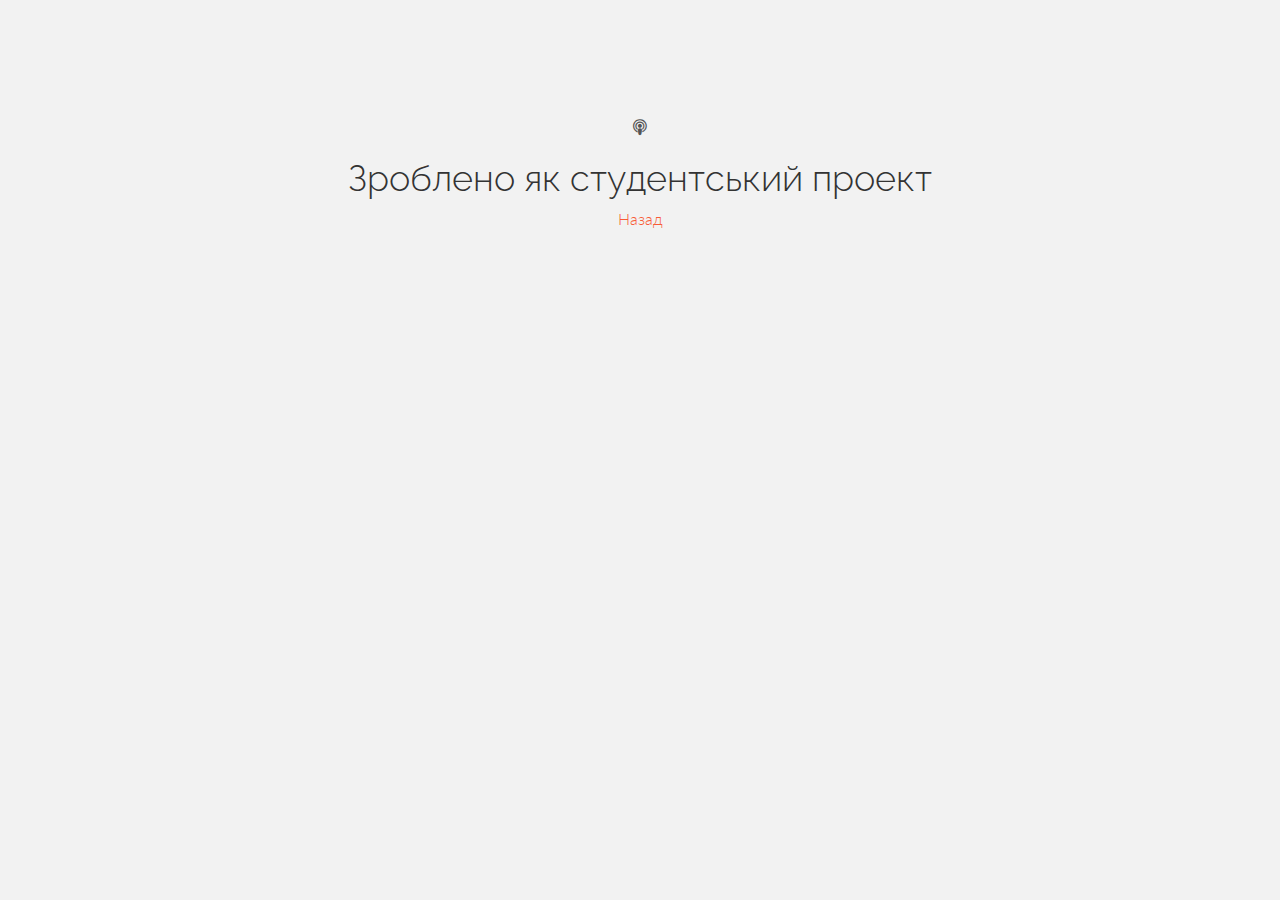
<file: info.html>
<!DOCTYPE html>
<html>
<head>
	<meta charset = "utf-8">
	<meta name = "viewport" content = "width = device-width, initial-scale = 1.0">
	<title>Info</title>
	
	<link rel="shortcut icon" href="img/favicon/favicon.png" type="image/png">
	
	<link rel = "stylesheet" href = "css/bootstrap.css">
	<link rel = "stylesheet" href = "css/font-awesome.min.css">
	<link rel = "stylesheet" href = "css/main.css">
</head>

<body>
	<div class = "container">
		<div class = "row">
			<br><br>
			<center>
			<div class = "col-lg-8 col-lg-offset-2">
				<i class = "fa fa-podcast"></i>
				
				<h1>Зроблено як студентський проект</h1>
	
				<a href="/">Назад</a>
			</center>
			</div>
		</div>
	</div>
</body>
</html>
</file>
<file: css/main.css>
@import url('https://fonts.googleapis.com/css?family=Lato|Raleway');

body {
	background-color: #f2f2f2;
	font-family: "Lato";
	font-weight: 300;
	font-size: 16px;
	color: #555;
	
	-webkit-font-smoothing: antialiased;
	-webkit-overflow-scrolling: touch;
	
	margin-top: 70px;
}

h1, h2, h3, h4, h5, h6 {
	font-family: "Raleway";
	font-weight: 300;
	color: #333;
}

p {
	line-height: 28px;
	margin-bottom: 25px;
}

.fig {
	text-align: center;
}

.centered {
	text-align: center;
}

a {
	color: #f85c37;
}

a:hover, a:focus {
	color: #7b7b7b;
	text-decoration: none;
	outline: 0;
}

hr {
	display: block;
	height: 1px;
	border: 0px;
	border-top: 1px solid #ccc;
	margin: 1em 0;
	padding: 0;
}

.navbar {
	font-weight: 800;
	font-size: 14px;
	padding-top: 15px;
	padding-bottom: 15px;
}

.navbar-inverse {
	background: #2d2d2d;
	border-color: #2d2d2d;
}

.navbar-inverse .navbar-nav > .active  > a {
	background-color: #68F652;
}

.navbar-inverse .navbar-brand {
	color: #999;
	font-weight: bolder;
	font-size: 22px;
	letter-spacing: 1px;
}

#headerwrap {
	background: url(../img/header-bg.jpg) no-repeat center top;
	margin-top: -10px;
	padding-top: 20px;
	text-align:	center;
	background-attachment: relative;
	background-position: center center;
	min-height: 500px;
	width: 100%;
	
	background-size: 100%;
	
	-webkit-background-size: cover;
	-moz-background-size: cover;
	-o-background-size: cover;
	background-size: cover;
	
}

#headerwrap h1 {
	margin-top: 100px;
	color: white;
	font-size: 40px;
	letter-spacing: 2px;
	text-transform: uppercase;
}

#headerwrap h2 {
	color: white;
	font-size: 40px;
	letter-spacing: 2px;
}

.w {
	padding-top: 35px;
}

.w h4 {
	font-size: 25px;
}

#dg {
	background: #e0e0e0;
	padding-top: 70px;
	padding-bottom: 70px;
	text-align: center;
}

#dg h4 {
	font-size: 40px;
}

#dg2 {
	background: #FFFFFF;
	padding-top: 70px;
	padding-bottom: 70px;
	text-align: center;
}

.wb {
	padding-top: 35px;
	margin-bottom: 0px;
}

.wb h4 {
	font-size: 35px;
}

#lg {
	background: #ebebeb;
	padding-top: 70px;
	padding-bottom: 70px;
	text-align: center;
}

#lg h4 {
	font-size: 40px;
}

#r {
	background: #99ff99;
	padding-top: 70px;
	padding-bottom: 70px;
}

#r h4 {
	color: white;
	font-size: 45px;
}

#r p {
	color: white;
}

#f {
	background: #2d2d2d;
	padding-top: 30px;
	padding-bottom: 20px;
}

#f i {
	color: #bdbdbd;
	font-size: 30px;
	padding: 20px;
}

#f i:hover {
	color: #66B2FF;
}
</file>
